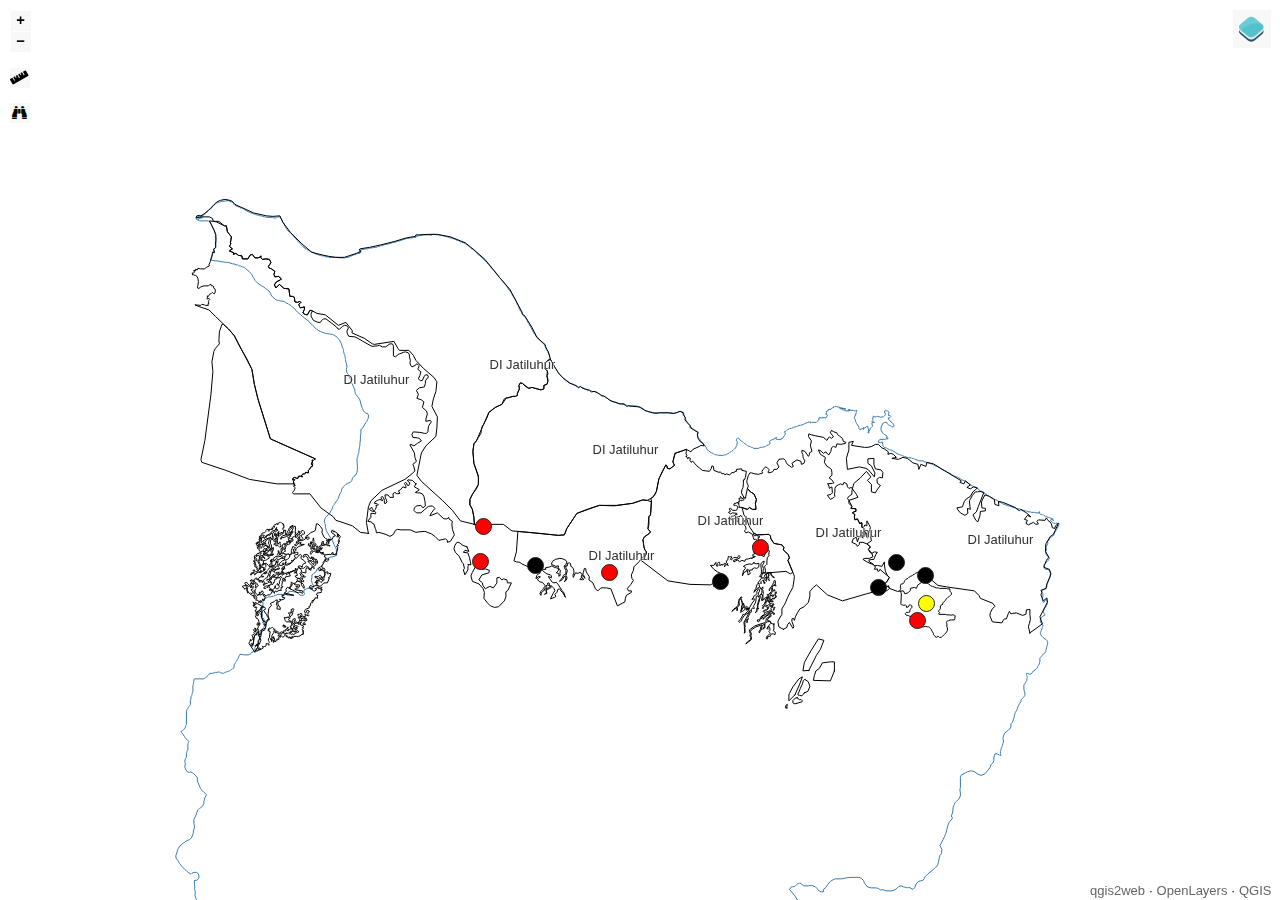
<file: index.html>
<!doctype html>
<html lang="en">
    <head>
        <meta charset="utf-8">
        <meta http-equiv="X-UA-Compatible" content="IE=edge">
        <meta name="viewport" content="initial-scale=1,user-scalable=no,maximum-scale=1,width=device-width">
        <meta name="mobile-web-app-capable" content="yes">
        <meta name="apple-mobile-web-app-capable" content="yes">
        <link rel="stylesheet" href="./resources/ol.css">
        <link rel="stylesheet" href="resources/fontawesome-all.min.css">
        <link rel="stylesheet" type="text/css" href="resources/horsey.min.css">
        <link rel="stylesheet" type="text/css" href="resources/ol3-search-layer.min.css">
        <link rel="stylesheet" href="./resources/ol-layerswitcher.css">
        <link rel="stylesheet" href="./resources/qgis2web.css">
<style>
.search-layer {
  top: 100px;
  left: .5em;
}
.ol-touch .search-layer {
  top: 130px;
}
</style>
        <style>
        html, body {
            background-color: #ffffff;
        }
        .ol-control button {
            background-color: #f8f8f8 !important;
            color: #000000 !important;
            border-radius: 0px !important;
        }
        .ol-zoom, .geolocate, .gcd-gl-control .ol-control {
            background-color: rgba(255,255,255,.4) !important;
            padding: 3px !important;
        }
        .ol-scale-line {
            background: none !important;
        }
        .ol-scale-line-inner {
            border: 2px solid #f8f8f8 !important;
            border-top: none !important;
            background: rgba(255, 255, 255, 0.5) !important;
            color: black !important;
        }
        </style>
<style>
.tooltip {
  position: relative;
  background: rgba(0, 0, 0, 0.5);
  border-radius: 4px;
  color: white;
  padding: 4px 8px;
  opacity: 0.7;
  white-space: nowrap;
}
.tooltip-measure {
  opacity: 1;
  font-weight: bold;
}
.tooltip-static {
  background-color: #ffcc33;
  color: black;
  border: 1px solid white;
}
.tooltip-measure:before,
.tooltip-static:before {
  border-top: 6px solid rgba(0, 0, 0, 0.5);
  border-right: 6px solid transparent;
  border-left: 6px solid transparent;
  content: "";
  position: absolute;
  bottom: -6px;
  margin-left: -7px;
  left: 50%;
}
.tooltip-static:before {
  border-top-color: #ffcc33;
}
.measure-control {
  top: 65px;
  left: .5em;
}
.ol-touch .measure-control {
  top: 80px;
}
</style>
        <style>
        html, body, #map {
            width: 100%;
            height: 100%;
            padding: 0;
            margin: 0;
        }
        </style>
        <title></title>
    </head>
    <body>
        <div id="map">
            <div id="popup" class="ol-popup">
                <a href="#" id="popup-closer" class="ol-popup-closer"></a>
                <div id="popup-content"></div>
            </div>
        </div>
        <script src="resources/qgis2web_expressions.js"></script>
<script src="resources/proj4.js"></script>
        <script>proj4.defs('EPSG:4326','+proj=longlat +datum=WGS84 +no_defs');</script>
        <script src="resources/polyfills.js"></script>
        <script src="./resources/functions.js"></script>
        <script src="./resources/ol.js"></script>
        <script src="http://cdn.polyfill.io/v2/polyfill.min.js?features=Element.prototype.classList,URL"></script>
        <script src="resources/horsey.min.js"></script>
        <script src="resources/ol3-search-layer.js"></script>
        <script src="./resources/ol-layerswitcher.js"></script>
        <script src="layers/WilayahSungaiCitarum_1.js"></script><script src="layers/titikkegiatanrevisid_2.js"></script><script src="layers/DIKewenanganPusatWSCitarum_3.js"></script>
        <script src="styles/WilayahSungaiCitarum_1_style.js"></script><script src="styles/titikkegiatanrevisid_2_style.js"></script><script src="styles/DIKewenanganPusatWSCitarum_3_style.js"></script>
        <script src="./layers/layers.js" type="text/javascript"></script> 
        <script src="./resources/Autolinker.min.js"></script>
        <script src="./resources/qgis2web.js"></script>
    </body>
</html>
</file>
<file: resources/ol.css>
.ol-box{box-sizing:border-box;border-radius:2px;border:2px solid #00f}.ol-mouse-position{top:8px;right:8px;position:absolute}.ol-scale-line{background:rgba(0,60,136,.3);border-radius:4px;bottom:8px;left:8px;padding:2px;position:absolute}.ol-scale-line-inner{border:1px solid #eee;border-top:none;color:#eee;font-size:10px;text-align:center;margin:1px;will-change:contents,width;transition:all .25s}.ol-scale-bar{position:absolute;bottom:8px;left:8px}.ol-scale-step-marker{width:1px;height:15px;background-color:#000;float:right;z-Index:10}.ol-scale-step-text{position:absolute;bottom:-5px;font-size:12px;z-Index:11;color:#000;text-shadow:-2px 0 #fff,0 2px #fff,2px 0 #fff,0 -2px #fff}.ol-scale-text{position:absolute;font-size:14px;text-align:center;bottom:25px;color:#000;text-shadow:-2px 0 #fff,0 2px #fff,2px 0 #fff,0 -2px #fff}.ol-scale-singlebar{position:relative;height:10px;z-Index:9;border:1px solid #000}.ol-unsupported{display:none}.ol-unselectable,.ol-viewport{-webkit-touch-callout:none;-webkit-user-select:none;-moz-user-select:none;-ms-user-select:none;user-select:none;-webkit-tap-highlight-color:transparent}.ol-overlaycontainer,.ol-overlaycontainer-stopevent{pointer-events:none}.ol-overlaycontainer-stopevent>*,.ol-overlaycontainer>*{pointer-events:auto}.ol-selectable{-webkit-touch-callout:default;-webkit-user-select:text;-moz-user-select:text;-ms-user-select:text;user-select:text}.ol-grabbing{cursor:-webkit-grabbing;cursor:-moz-grabbing;cursor:grabbing}.ol-grab{cursor:move;cursor:-webkit-grab;cursor:-moz-grab;cursor:grab}.ol-control{position:absolute;background-color:rgba(255,255,255,.4);border-radius:4px;padding:2px}.ol-control:hover{background-color:rgba(255,255,255,.6)}.ol-zoom{top:.5em;left:.5em}.ol-rotate{top:.5em;right:.5em;transition:opacity .25s linear,visibility 0s linear}.ol-rotate.ol-hidden{opacity:0;visibility:hidden;transition:opacity .25s linear,visibility 0s linear .25s}.ol-zoom-extent{top:4.643em;left:.5em}.ol-full-screen{right:.5em;top:.5em}.ol-control button{display:block;margin:1px;padding:0;color:#fff;font-size:1.14em;font-weight:700;text-decoration:none;text-align:center;height:1.375em;width:1.375em;line-height:.4em;background-color:rgba(0,60,136,.5);border:none;border-radius:2px}.ol-control button::-moz-focus-inner{border:none;padding:0}.ol-control button span{pointer-events:none}.ol-zoom-extent button{line-height:1.4em}.ol-compass{display:block;font-weight:400;font-size:1.2em;will-change:transform}.ol-touch .ol-control button{font-size:1.5em}.ol-touch .ol-zoom-extent{top:5.5em}.ol-control button:focus,.ol-control button:hover{text-decoration:none;background-color:rgba(0,60,136,.7)}.ol-zoom .ol-zoom-in{border-radius:2px 2px 0 0}.ol-zoom .ol-zoom-out{border-radius:0 0 2px 2px}.ol-attribution{text-align:right;bottom:.5em;right:.5em;max-width:calc(100% - 1.3em)}.ol-attribution ul{margin:0;padding:0 .5em;color:#000;text-shadow:0 0 2px #fff}.ol-attribution li{display:inline;list-style:none}.ol-attribution li:not(:last-child):after{content:" "}.ol-attribution img{max-height:2em;max-width:inherit;vertical-align:middle}.ol-attribution button,.ol-attribution ul{display:inline-block}.ol-attribution.ol-collapsed ul{display:none}.ol-attribution:not(.ol-collapsed){background:rgba(255,255,255,.8)}.ol-attribution.ol-uncollapsible{bottom:0;right:0;border-radius:4px 0 0}.ol-attribution.ol-uncollapsible img{margin-top:-.2em;max-height:1.6em}.ol-attribution.ol-uncollapsible button{display:none}.ol-zoomslider{top:4.5em;left:.5em;height:200px}.ol-zoomslider button{position:relative;height:10px}.ol-touch .ol-zoomslider{top:5.5em}.ol-overviewmap{left:.5em;bottom:.5em}.ol-overviewmap.ol-uncollapsible{bottom:0;left:0;border-radius:0 4px 0 0}.ol-overviewmap .ol-overviewmap-map,.ol-overviewmap button{display:inline-block}.ol-overviewmap .ol-overviewmap-map{border:1px solid #7b98bc;height:150px;margin:2px;width:150px}.ol-overviewmap:not(.ol-collapsed) button{bottom:1px;left:2px;position:absolute}.ol-overviewmap.ol-collapsed .ol-overviewmap-map,.ol-overviewmap.ol-uncollapsible button{display:none}.ol-overviewmap:not(.ol-collapsed){background:rgba(255,255,255,.8)}.ol-overviewmap-box{border:2px dotted rgba(0,60,136,.7)}.ol-overviewmap .ol-overviewmap-box:hover{cursor:move}
/*# sourceMappingURL=ol.css.map */
</file>
<file: resources/ol-layerswitcher.css>
.layer-switcher.shown.ol-control {
    background-color: transparent;
}

.layer-switcher.shown.ol-control:hover {
    background-color: transparent;
}

.layer-switcher {
    position: absolute;
    top: 3.5em;
    right: 0.5em;
    text-align: left;
}

.layer-switcher.shown {
    bottom: 3em;
}

.layer-switcher .panel {
    padding: 0 1em 0 0;
    margin: 0;
    border: 4px solid #eee;
    border-radius: 4px;
    background-color: white;
    display: none;
    max-height: 100%;
    overflow-y: auto;
}

.layer-switcher.shown .panel {
    display: block;
}

.layer-switcher button {
    float: right;
    width: 38px;
    height: 38px;
    background-image: url('[data-uri]') /*logo.png*/;
    background-repeat: no-repeat;
    background-position: 2px;
    background-color: white;
    border: none;
}

.layer-switcher.shown button {
    display: none;
}

.layer-switcher button:focus, .layer-switcher button:hover {
    background-color: white;
}

.layer-switcher ul {
    padding-left: 2em;
    list-style: none;
}

.layer-switcher li.group > label {
    font-weight: bold;
}

.layer-switcher li.layer {
    display: table;
}

.layer-switcher li.layer label, .layer-switcher li.layer input {
    display: table-cell;
    vertical-align: middle;
}

.layer-switcher label.disabled {
    opacity:0.4;
}

.layer-switcher input {
    margin: 4px;
}

.layer-switcher.touch ::-webkit-scrollbar {
    width: 4px;
}

.layer-switcher.touch ::-webkit-scrollbar-track {
    -webkit-box-shadow: inset 0 0 6px rgba(0,0,0,0.3);
    border-radius: 10px;
}

.layer-switcher.touch ::-webkit-scrollbar-thumb {
    border-radius: 10px;
    -webkit-box-shadow: inset 0 0 6px rgba(0,0,0,0.5);
}

.layer-switcher .group button {
    display: inline-block;
    vertical-align: top;
    float: none;
    width: 16px;
    height: 16px;
    background-position: center 2px;
    background-image: url('[data-uri]');
    -webkit-transition: -webkit-transform .2s ease-in-out;
    -ms-transition: -ms-transform .2s ease-in-out;
    transition: transform .2s ease-in-out;
}

.layer-switcher .group.layer-switcher-close button {
    transform: rotate(-90deg);
    -webkit-transform: rotate(-90deg);
}

li.group.layer-switcher-fold {
    margin-left: -18px;
}

.layer-switcher .group.layer-switcher-fold > ul {
    padding-left: 3em;
}

.layer-switcher .group.layer-switcher-fold.layer-switcher-close > ul {
    overflow: hidden;
    height: 0;
}
</file>
<file: resources/qgis2web.css>
html, body {
    height: 100%;
    padding: 0;
    margin: 0;
    font-family: sans-serif;
    font-size: small;
}

th, td {
    vertical-align: top;
    text-align: left;
}

#map {
    width: 100%;
    height: 100%;
}

.ol-popup {
    display: none;
    position: absolute;
    background-color: white;
    -moz-box-shadow: 0 1px 4px rgba(0,0,0,0.2);
    -webkit-filter: drop-shadow(0 1px 4px rgba(0,0,0,0.2));
    filter: drop-shadow(0 1px 4px rgba(0,0,0,0.2));
    padding: 15px;
    border-radius: 10px;
    border: 1px solid #cccccc;
    bottom: 12px;
    left: -50px;   
    height: auto;
    width: auto;
    min-width: 100px;
    max-height:400px;
    overflow: auto;      
}

.ol-popup-closer {
    text-decoration: none;
    position: absolute;
    top: 2px;
    right: 8px;
}

.ol-popup-closer:after {
    content: "X";
}

.ol-attribution a {
    text-decoration: none;
    color: #666;
    font-family: sans-serif;
    font-size: 100%;
}

.layer-switcher .panel {
    //border: 4px solid rgba(0,60,136,.5) !important;
    //border-radius: 4px !important;
}

.layer-switcher {
    top: 0.5em;
    right: 0.5em;
    text-align: left;
}

#popup-content>ul>li:nth-child(even) {
    background-color: #eee;
}

#popup-content ul {
    list-style-type: none;
    padding-left: 0;
}

#popup-content li {
    margin-bottom:0.25em;
}
</file>
<file: resources/horsey.min.css>
.sey-container{display:none;position:absolute;box-shadow:1px 2px 6px;background-color:#fff;color:#333;transition:left .1s ease-in-out;z-index:1}.sey-list{padding:0;margin:0;list-style-type:none}.sey-show{display:block}.sey-hide{display:none}.sey-empty{cursor:default;padding:7px}.sey-item{cursor:pointer;overflow:hidden;white-space:nowrap;text-overflow:ellipsis;padding:7px}.sey-item:hover{background-color:#444;color:#fff}.sey-selected{background-color:#333;color:#fff}.sey-char-highlight{font-weight:700}.sey-category-id{background-color:#eee;color:#aaa;text-align:right;text-transform:capitalize;font-style:italic;font-size:12px;box-shadow:1px 0 1px;padding:7px}
</file>
<file: resources/ol3-search-layer.min.css>
.search-layer{top:65px;left:.5em}.ol-touch .search-layer{top:80px}.search-layer button{background-repeat:no-repeat;background-position:center center;top:2px;left:2px}.search-layer-input-search{position:absolute;top:2px;left:32px;width:180px;padding:5px;border:1px solid #ccc;font-family:inherit;font-size:.875rem}.search-layer-collapsed{display:none}
</file>
